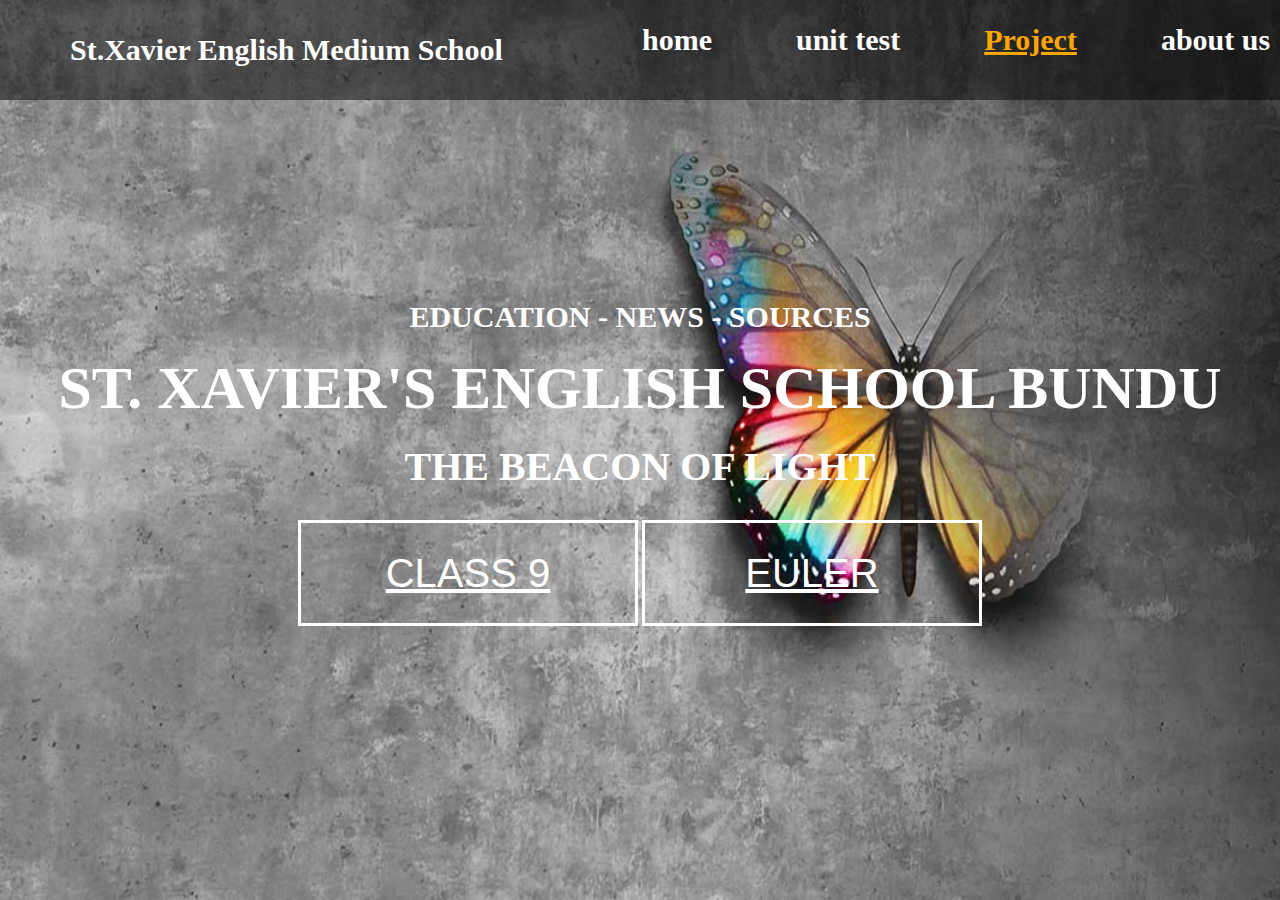
<file: index.html>
<!DOCTYPE html>
<html>
<head>
	<title>St.Xavier||  class9</title>
	<link rel="stylesheet" type="text/css" href="style.css">
</head>
<body>
	
	<div class="bacimg">
		<div class="menu">
			
			<div class="leftmenu">
				<h3>St.Xavier English Medium School</h3>
			</div>
			<div class="rightmenu">
				<ul>
					<li>home</li>
					<li>unit test</li>
					<li><a href="tabel.html" style="color: orange">Project</a></li>
					<li>about us</li>
				</ul>
			</div>

		</div>

		<div class="text">
			<h4>EDUCATION - NEWS - SOURCES</h4>
			<h1>ST. XAVIER's ENGLISH SCHOOL BUNDU </h1>
			<h3>THE BEACON OF LIGHT</h3>
			<button id="button1"><a href="class9.html" style="color: white;">CLASS 9</a></button> 
			<button id="button2"><a href="euler.html" style="color: white;"> EULER </a></button>
		</div>
	</div>

</body>
</html>
</file>
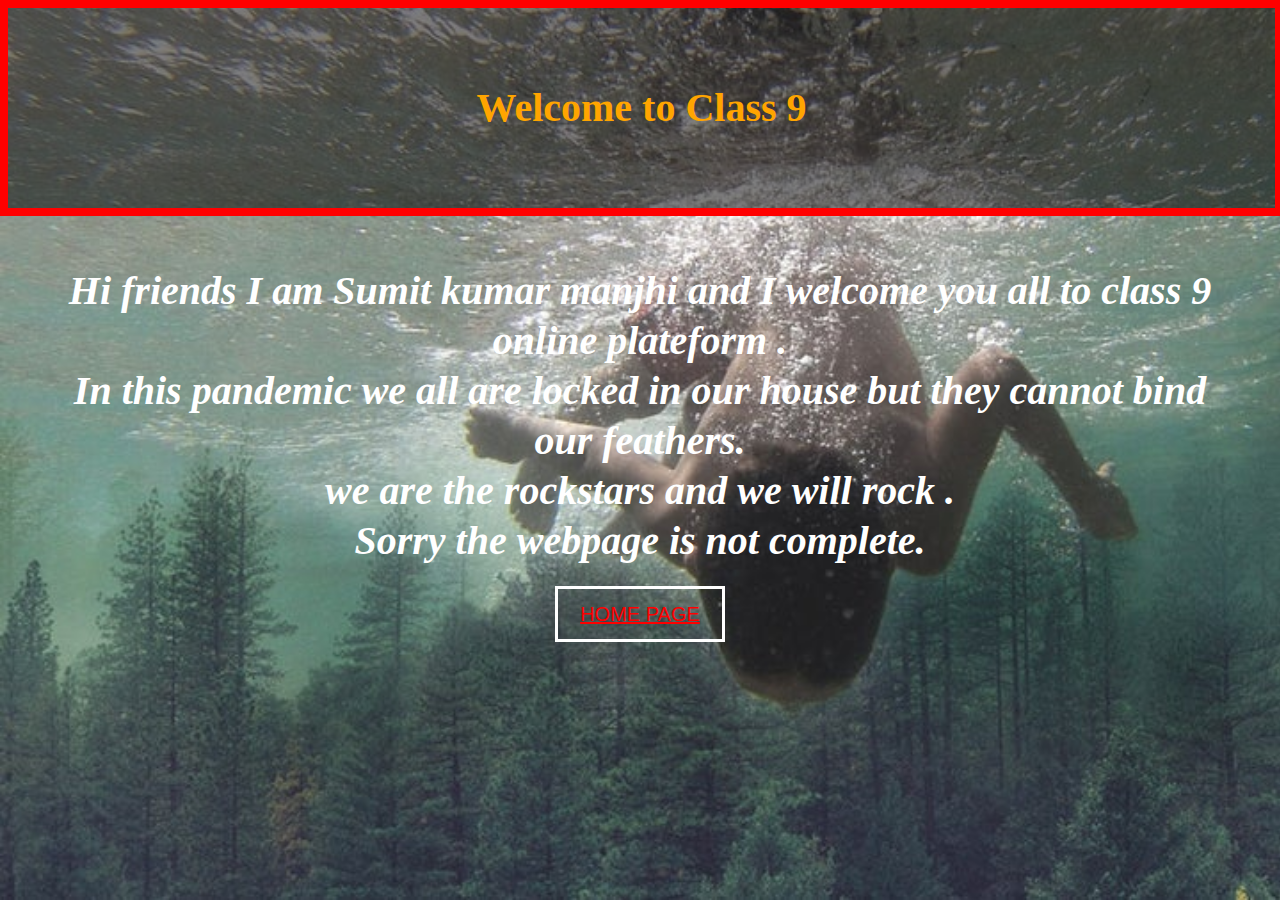
<file: class9.html>
<!DOCTYPE html>
<html>
<head>
	<title>Class 9</title>
	<link rel="stylesheet" type="text/css" href="style.css">
</head>
<body>
	<div class="bcimg">
		<div class="menu2">
			<div class="logo">
				<h3>Welcome to Class 9</h3>
			</div>
		</div>
		<div class="paragraph">
			 <p><em>
			  Hi friends I am <em>Sumit kumar manjhi</em> and I welcome you all to class 9 online plateform .<br>
			  In this pandemic we all are locked in our house but they cannot bind our feathers.<br>
			  we are the rockstars and we will rock .<br>
			  Sorry the webpage is not complete.<br>
			  <button id="button3"><a href="index.html" style="color: red;">HOME PAGE</a></button> 
             </em> </p>
	     </div>
		
	</div>
</body>
</html>
</file>
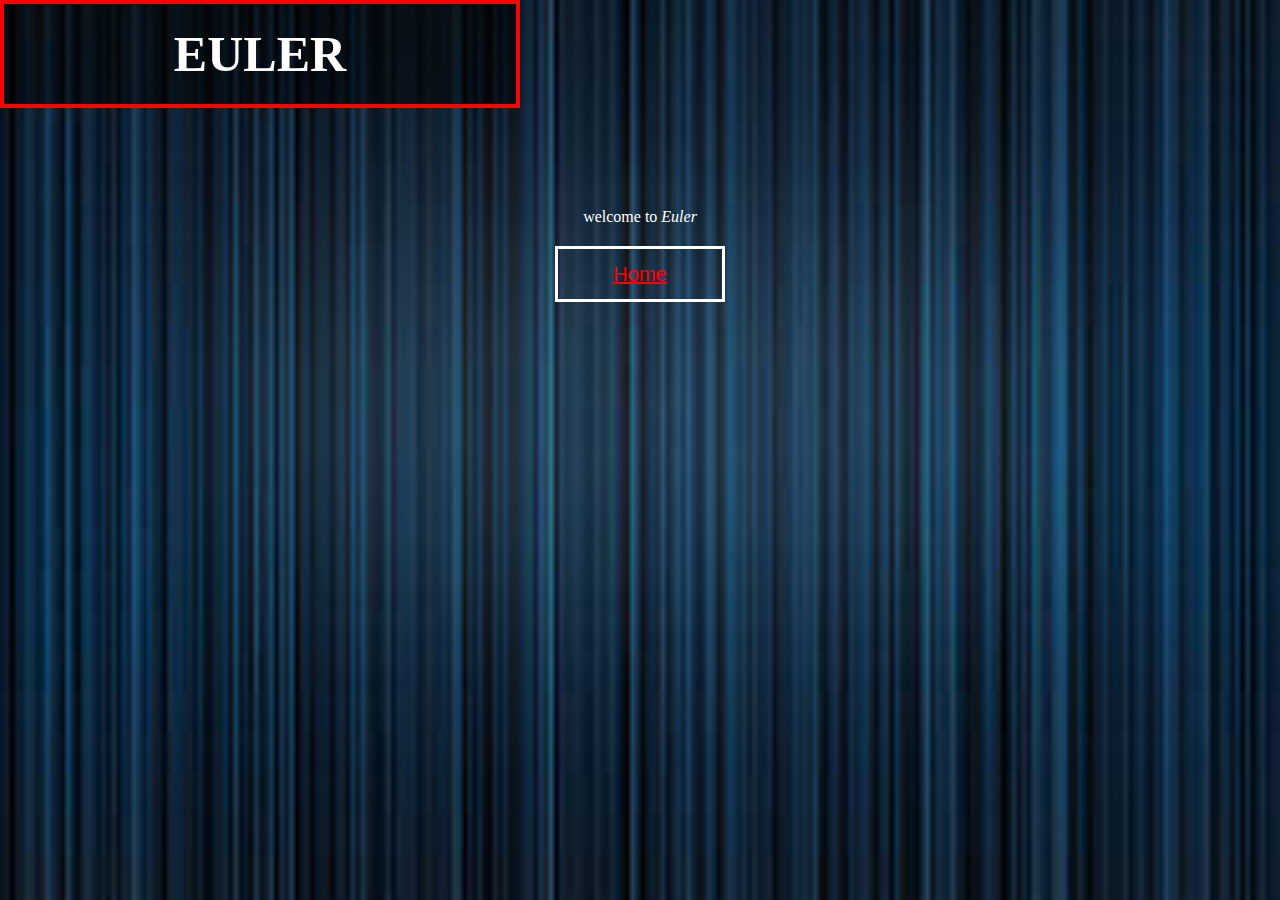
<file: euler.html>
<!DOCTYPE html>
<html>
<head>
	<title>Euler|| class 9</title>
	<link rel="stylesheet" type="text/css" href="style.css">
</head>
<body>
	<div class="euler">
		<div  class="menu3">
			<h3>EULER</h3>
		</div>
		<div class="parag">
			<p>
				welcome to <em>Euler</em>
			</p>
			<button id="goback"><a href="index.html" style="color: red">Home</a></button>
		</div>
	</div>

</body>
</html>
</file>
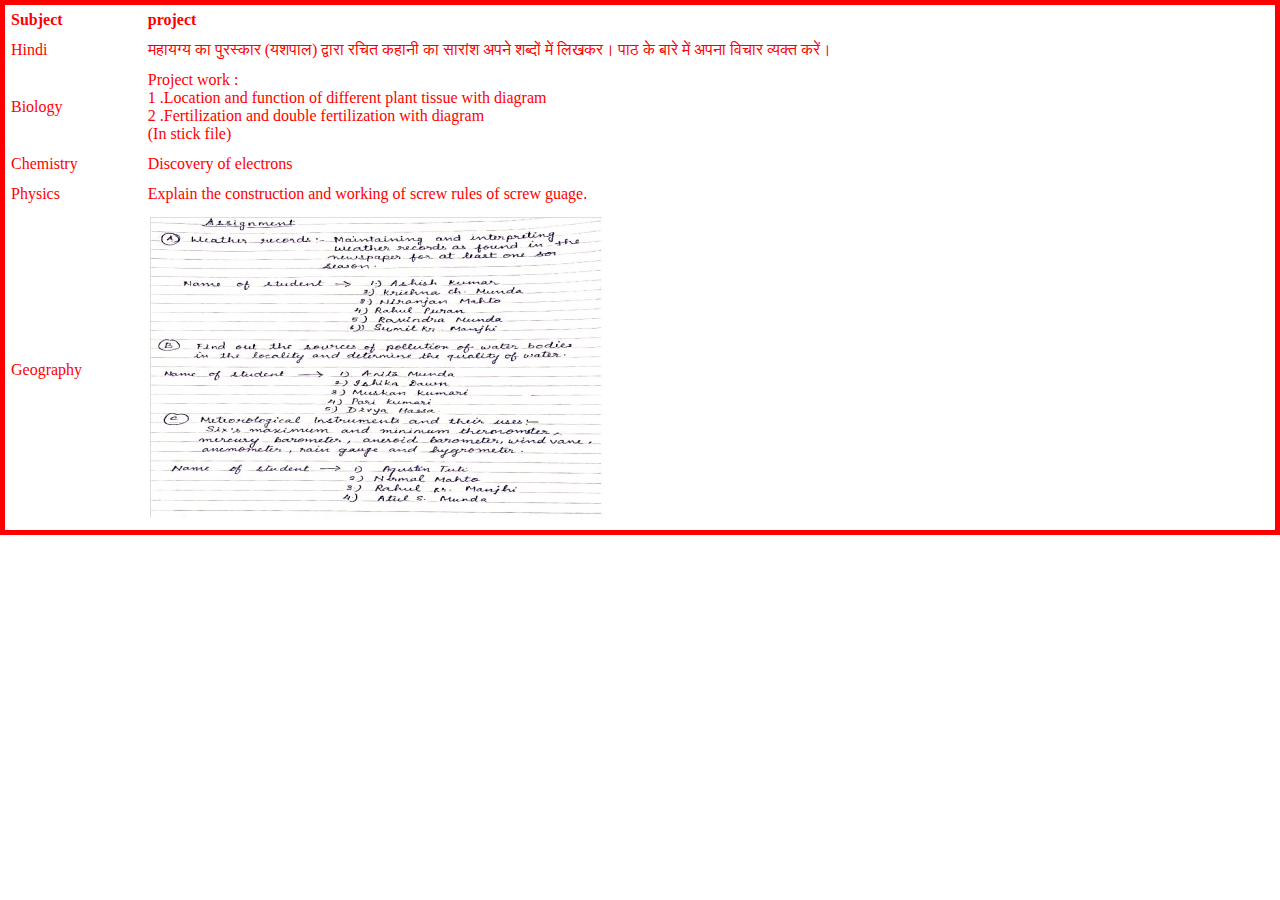
<file: tabel.html>
<!DOCTYPE html>
<html>
<head>
  <title>Project ||  class9</title>
  <link rel="stylesheet" type="text/css" href="style.css">
</head>
<body>
   <table class="protabel" style="width: 100%">
     <tr>
       <th>Subject</th>
       <th>project</th>
     </tr>
     <tr>
       <td>Hindi</td>
       <td>महायग्य का पुरस्कार (यशपाल) द्वारा रचित कहानी का सारांश अपने शब्दों में लिखकर। पाठ के बारे में अपना विचार व्यक्त करें। </td>
     </tr>
      
       <td>Biology  </td>
       <td>Project work :<br>
         1 .Location and function of different plant tissue with diagram<br>
         2 .Fertilization and double fertilization with diagram<br>
         (In stick file)
      </td>
     </tr>
      <tr>
       <td>Chemistry</td>
       <td>Discovery of electrons</td>
     </tr>
      <tr>
       <td>Physics </td>
       <td>Explain the construction  and working  of  screw rules of screw guage. </td>
     </tr>
     <tr>
       <td>Geography</td>
       <td><img src="geo.jpeg"></td>
     </tr>
   </table>
</body>
</html>
</file>
<file: style.css>
*{
	margin: 0px;
	padding: 0px;
}

.bacimg{
	background-image: url('image.jpg');
	background-size: 100% 100%;
	height: 100vh;
	width: 100%;
}

.menu{
	width: 100%;
	height: 100px;
	background-color: rgba(0,0,0,0.5);
}

.leftmenu{
	width: 40%;
	line-height: 100px;
	float: left;
}

.leftmenu h3{
	padding-left: 70px;
	font-size: 30px;
	font-weight: bold;
	color: white;
}

.rightmenu{
	float: right;
	width: 60%;
	line-height: 80px;
}

.rightmenu ul{
	margin-left: 50px;
}

.rightmenu ul li{
	margin-left: 80px;
	color: white;
	font-weight: bold;
	line-height: 80px;
	display: inline-block;
	font-size: 30px;
}

.text{
	width: 100%;
	margin-top: 200px;
	text-transform: uppercase;
	text-align: center;
	color: white;
    font-weight: bold;
}

#firstli{
	color: orange;
}
.rightmenu ul li:hover{
	color: orange;
}

.text h1{
	margin-bottom: 20px;
	margin-top: 20px;
	font-size: 60px;
	font-weight: bold;
}
.text h3{
	font-weight: bold;
	font-size: 40px;
}

#button1{
	font-size: 40px;
	line-height: 100px;
	width: 340px;
	border-color: white;
	background-color: transparent;
	margin-top: 30px;
	border:3px solid white;
    color: white;

}


#button2{
	font-size: 40px;
	line-height: 100px;
	width: 340px;
	border-color: white;
	background-color: transparent;
	margin-top: 30px;
	border:3px solid white;
    color: white;

}

.text h4{
	font-weight: bold;
	font-size: 30px;
}

.bcimg{
	background-image: url(binita.jpeg);
	height: 100vh;
	width: 100%;
	background-size: cover;
}
.menu2{
    border: 8px solid red;
	height: 200px;
	width: 99%;
	background-color: rgba(0,0,0,0.5);
}
.logo{
    
     text-align: center;
}

.logo h3{
	line-height: 200px;
	color: orange;
	font-weight: bold;
	font-size: 40px;
}
.paragraph p{
	margin-left: 50px;
     margin-top: 50px;
     margin-right: 50px;
     height: 300px;
     text-align: center;
     font-weight: bold;
     font-size: 40px;
     line-height: 50px;
     color: white;

}
#button3{
	font-size: 20px;
	line-height: 50px;
	width: 170px;
	border-color: white;
	background-color: transparent;
	margin-top: 20px;
	border:3px solid white;
    color: white;
}
.euler{
	background-image: url(brain.jpg);
	background-size: cover;
	background-position: center;
	height: 100vh;
	width: 100%;
}
.menu3{
	height: 100px;
	width: 40%;
    border: 4px solid red;
    background-color: rgba(0,0,0,0.5);
}
.menu3 h3{
	font-weight: bold;
	font-size: 50px;
	color: white;
	line-height: 100px;
	text-align: center;
}
.parag {
    width: 100%;
    text-align: center;
   
}
.parag p{
    color: white;
    text-align: center;
   margin-top: 100px;

}
#goback{
	font-size: 20px;
	line-height: 50px;
	width: 170px;
	border-color: white;
	background-color: transparent;
	margin-top: 20px;
	border:3px solid white;
    color: white;
}
.protabel{
   border: 5px solid red;
   border-collapse: collapse;
   width: 100%;
   height: 50vh;
  
}
.protabel tr{
	background-color: white;
    color: red;
    width: 100%;
    height: 20px;
}
.protabel tr,th,td{
  padding: 6px;
  text-align: left;
}
</file>
